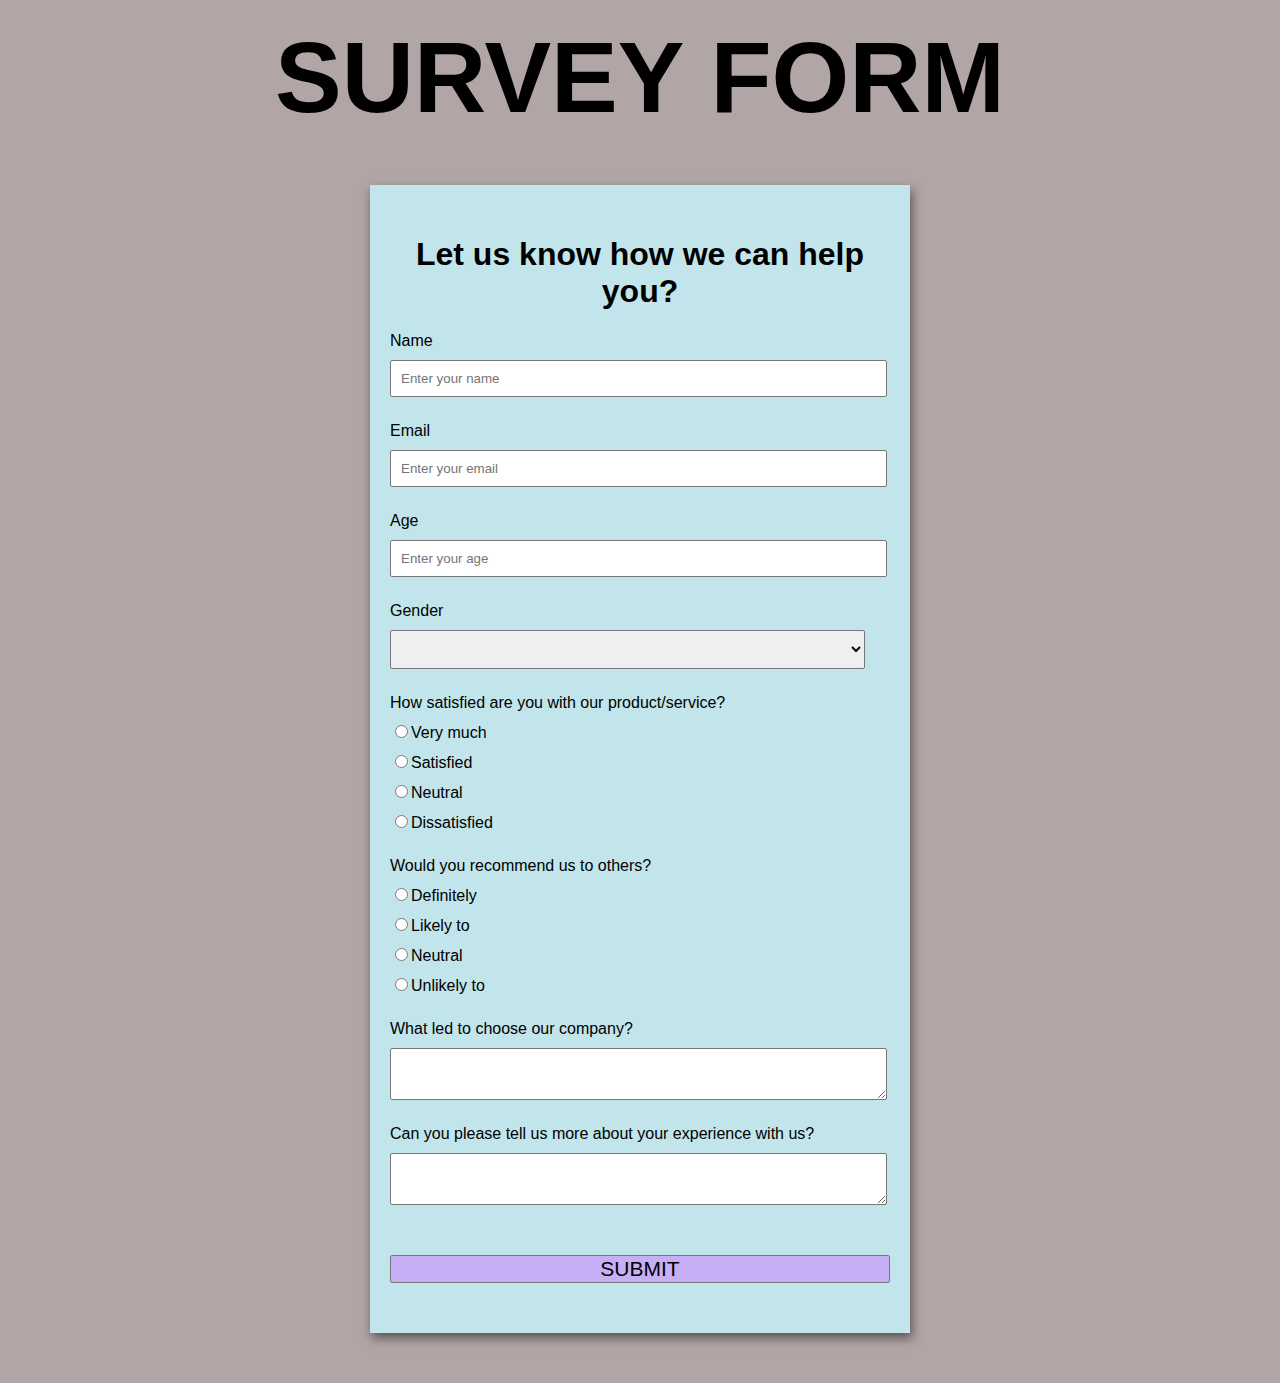
<file: index.html>
<!DOCTYPE html>   
<html>   
    <head>    
        <title> Survey Form </title> 
         <link rel="stylesheet" type="text/css" href="survey.css">  
    </head>    
    <body>
        <p>SURVEY FORM</p>
        <form id="form">
            <h1>Let us know how we can help you?</h1>
            <div class="form-control">
                <label for="name" id="label-name">
                    Name
                </label>
                <input type="text"
                    id="name"
                    placeholder="Enter your name" />
            </div>
            <div class="form-control">
                <label for="Email" id="label-email">
                    Email
                </label>
                <input type="email"
                    id="email"
                    placeholder="Enter your email" />
            </div>
            <div class="form-control">
                <label for="age" id="label-age">
                    Age
                </label>
                <input type="text"
                    id="age"
                    placeholder="Enter your age" />
            </div>
            <div class="form-control">
                <label for="gender" id="label-gender">
                    Gender
                </label>
                <select name="gender" id="gender">
                    <option value="Female">       </option>
                    <option value="Female">Female</option>
                    <option value="Male">Male</option>
                    <option value="Others">Others</option>
                </select>
            </div>
            <div class="form-control">
                <label>How satisfied are you with our product/service?</label>
                <label for="recommed-1">
                    <input type="radio"
                           id="recommed-1"
                           name="recommed">Very much</input>
                </label>
                <label for="recommed-2">
                    <input type="radio"
                           id="recommed-2"
                           name="recommed">Satisfied</input>
                </label>
                <label for="recommed-3">
                    <input type="radio"
                           id="recommed-3"
                           name="recommed">Neutral</input>
                </label>
                <label for="recommed-3">
                    <input type="radio"
                           id="recommed-3"
                           name="recommed">Dissatisfied</input>
                </label>
            </div>
            <div class="form-control">
                <label>Would you recommend us to others?</label>
                <label for="recommed-1">
                    <input type="radio"
                           id="recommed-1"
                           name="recommed">Definitely</input>
                </label>
                <label for="recommed-2">
                    <input type="radio"
                           id="recommed-2"
                           name="recommed">Likely to</input>
                </label>
                <label for="recommed-3">
                    <input type="radio"
                           id="recommed-3"
                           name="recommed">Neutral</input>
                </label>
                <label for="recommed-3">
                    <input type="radio"
                           id="recommed-3"
                           name="recommed">Unlikely to</input>
                </label>
            </div>
            <div class="form-control">
                <label for="comment">
                    What led to choose our company?
                </label>
                <textarea name="comment" id="comment"
                    placeholder="Enter your comment here">
                </textarea>
            </div>
            <div class="form-control">
                <label for="comment">
                    Can you please tell us more about your experience with us?
                </label>
                <textarea name="comment" id="comment"
                    placeholder="Enter your comment here">
                </textarea>
            </div>
            <button type="submit" value="submit">
                SUBMIT
            </button>
        </form>
    </body>     
</html>
</file>
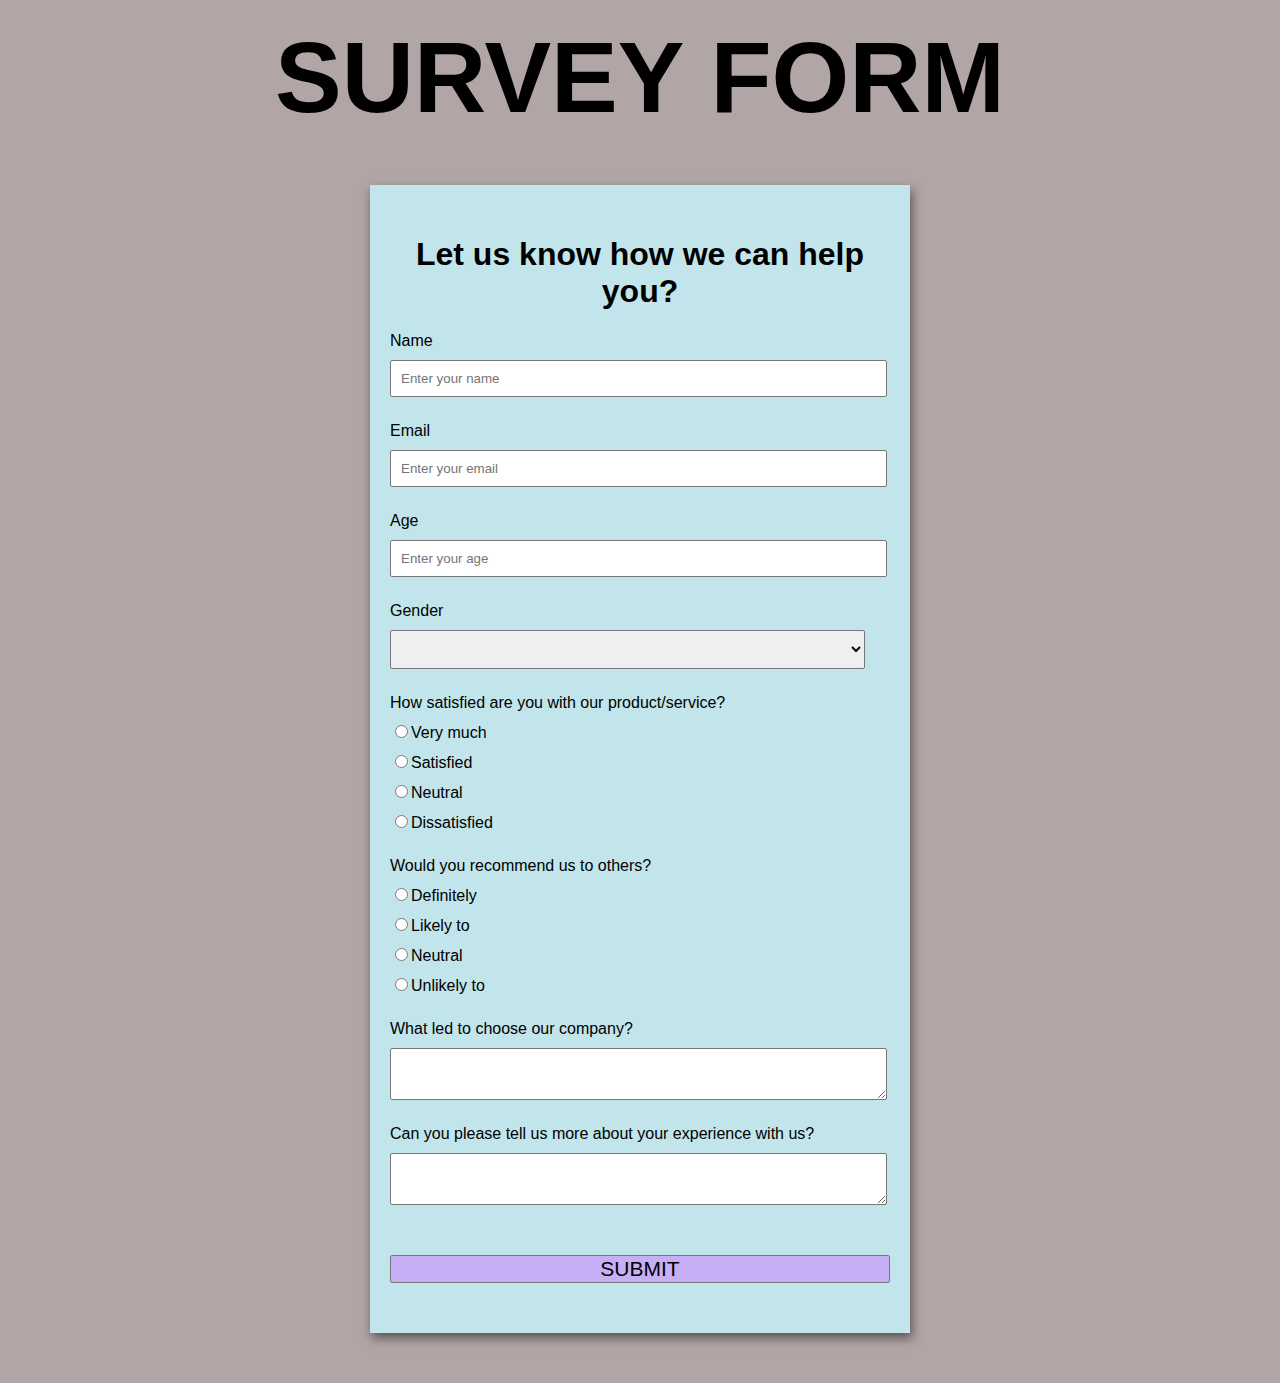
<file: survey.html>
<!DOCTYPE html>   
<html>   
    <head>    
        <title> Survey Form </title> 
         <link rel="stylesheet" type="text/css" href="survey.css">  
    </head>    
    <body>
        <p>SURVEY FORM</p>
        <form id="form">
            <h1>Let us know how we can help you?</h1>
            <div class="form-control">
                <label for="name" id="label-name">
                    Name
                </label>
                <input type="text"
                    id="name"
                    placeholder="Enter your name" />
            </div>
            <div class="form-control">
                <label for="Email" id="label-email">
                    Email
                </label>
                <input type="email"
                    id="email"
                    placeholder="Enter your email" />
            </div>
            <div class="form-control">
                <label for="age" id="label-age">
                    Age
                </label>
                <input type="text"
                    id="age"
                    placeholder="Enter your age" />
            </div>
            <div class="form-control">
                <label for="gender" id="label-gender">
                    Gender
                </label>
                <select name="gender" id="gender">
                    <option value="Female">       </option>
                    <option value="Female">Female</option>
                    <option value="Male">Male</option>
                    <option value="Others">Others</option>
                </select>
            </div>
            <div class="form-control">
                <label>How satisfied are you with our product/service?</label>
                <label for="recommed-1">
                    <input type="radio"
                           id="recommed-1"
                           name="recommed">Very much</input>
                </label>
                <label for="recommed-2">
                    <input type="radio"
                           id="recommed-2"
                           name="recommed">Satisfied</input>
                </label>
                <label for="recommed-3">
                    <input type="radio"
                           id="recommed-3"
                           name="recommed">Neutral</input>
                </label>
                <label for="recommed-3">
                    <input type="radio"
                           id="recommed-3"
                           name="recommed">Dissatisfied</input>
                </label>
            </div>
            <div class="form-control">
                <label>Would you recommend us to others?</label>
                <label for="recommed-1">
                    <input type="radio"
                           id="recommed-1"
                           name="recommed">Definitely</input>
                </label>
                <label for="recommed-2">
                    <input type="radio"
                           id="recommed-2"
                           name="recommed">Likely to</input>
                </label>
                <label for="recommed-3">
                    <input type="radio"
                           id="recommed-3"
                           name="recommed">Neutral</input>
                </label>
                <label for="recommed-3">
                    <input type="radio"
                           id="recommed-3"
                           name="recommed">Unlikely to</input>
                </label>
            </div>
            <div class="form-control">
                <label for="comment">
                    What led to choose our company?
                </label>
                <textarea name="comment" id="comment"
                    placeholder="Enter your comment here">
                </textarea>
            </div>
            <div class="form-control">
                <label for="comment">
                    Can you please tell us more about your experience with us?
                </label>
                <textarea name="comment" id="comment"
                    placeholder="Enter your comment here">
                </textarea>
            </div>
            <button type="submit" value="submit">
                SUBMIT
            </button>
        </form>
    </body>     
</html>
</file>
<file: survey.css>
body{
    background-color: rgb(177, 165, 165);
    font-family: Verdana, Geneva, Tahoma, sans-serif;
    text-align: center;
}
p{
    font-family: Verdana, Geneva, Tahoma, sans-serif;
    font-size: 100px;
    color: black;
    font-weight: bold;
    text-align: center;
    margin-top: 20px;
    margin-bottom: 20px;
}
#form{
    background-color: rgb(194, 229, 235);
    max-width: 500px;
    margin: 50px auto;
    padding: 30px 20px;
    box-shadow: 2px 5px 10px rgba(0, 0, 0, 0.5);
}
.form-control{
    text-align: left;
    margin-bottom: 25px;
}
.form-control label {
    display: block;
    margin-bottom: 10px;
}
.form-control input,
.form-control select,
.form-control textarea {
    border: 1px solid #777;
    border-radius: 2px;
    font-family: Verdana, Geneva, Tahoma, sans-serif;
    padding: 10px;
    display: block;
    width: 95%;
}
.form-control input[type="radio"],
.form-control input[type="checkbox"] {
    display: inline-block;
    width: auto;
}
button {
    background-color: #c6aff5;
    border: 1px solid #777;
    border-radius: 2px;
    font-family: Verdana, Geneva, Tahoma, sans-serif;
    font-size: 21px;
    display: block;
    width: 100%;
    margin-top: 50px;
    margin-bottom: 20px;
}
</file>
